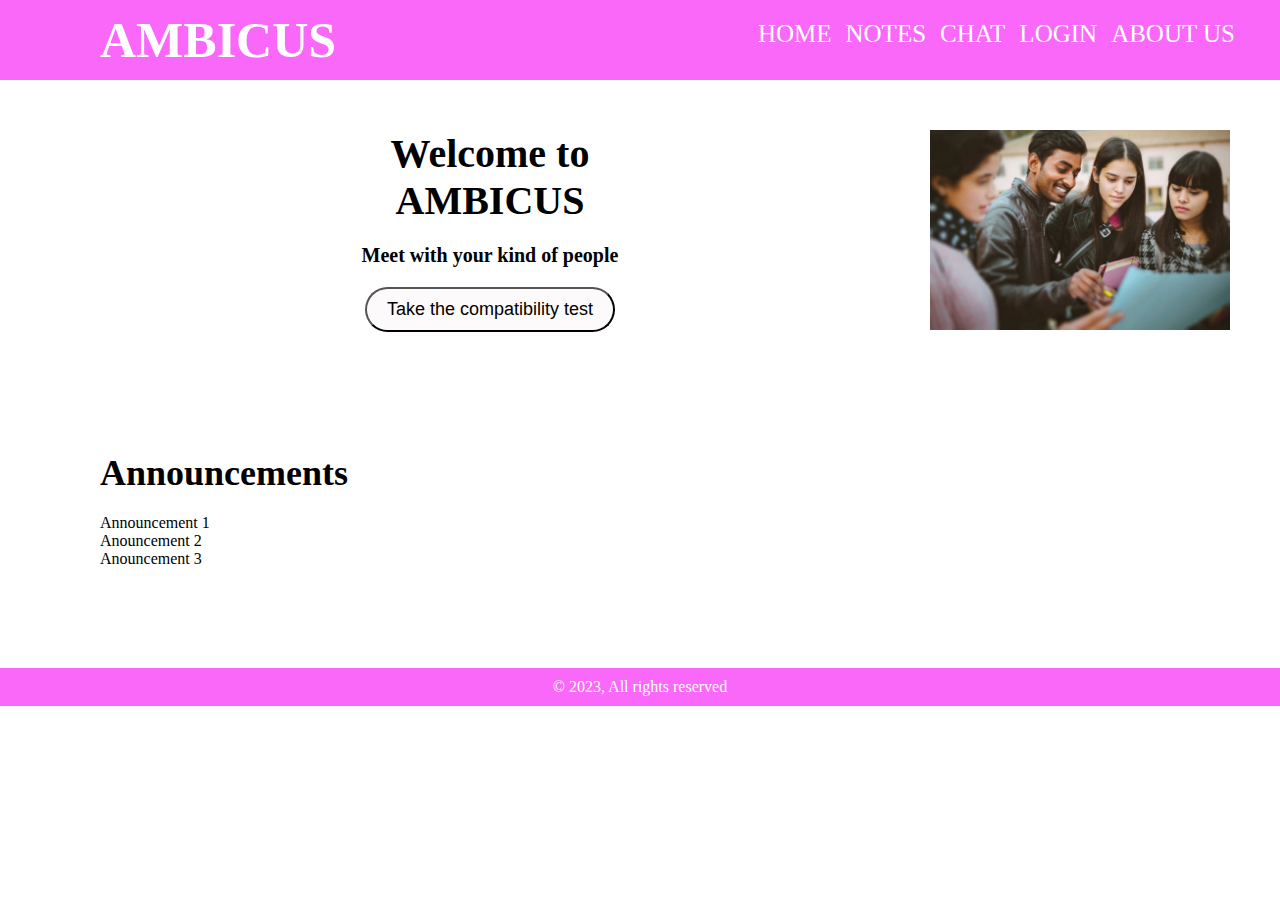
<file: index.html>
<!Doctype HTML>
<html>
    <head>
        <title>Welcome to ambicus</title>
        <link rel="stylesheet" href="style.css">
    </head>
    <body class="main">
        <nav>
            <label class="logo">AMBICUS</label>
            <ul>
            <li><a href="#">Home</a></li>
            <li><a href="#">Notes </a></li>
            <li><a href="#">Chat </a></li>
            <li><a href="#">Login </a></li>
            <li><a href="#">About Us </a></li>
        </ul>
        </nav>
        <main>
            <section class="start">
                <div>
                <h1>Welcome to AMBICUS</h1>
                <h3>Meet with your kind of people<h3>
                <button>Take the compatibility test</button>
            </div>
                <img src="peerimage.jpg">
            </div>
            </section>
            <section class="features">
                <h2>Announcements</h2>
                <ul>
                    <li>Announcement 1</li>
                    <li>Anouncement 2</li>
                    <li>Anouncement 3</li>
                     </ul>
            </section>
              
            </main>
        
        <footer>
            <p>&copy; 2023, All rights reserved</p>
        </footer>
    </body>
    </html>
    </body>
    
</html>
</file>
<file: style.css>
*{
    padding: 0;
    margin:0;
    text-decoration: none;
    list-style:none;
    box-sizing: border box;
}
.main{
    background-color: white;
}
body{
    font-family: poppins; 
}
nav{
    background: rgb(250, 104, 250);
    height: 80px;
    width: 100%;
}
label.logo{
    color:white;
    font-size: 50px;
    line-height: 80px;
    padding: 0 100px;
    font-weight:bold;
}
nav ul{
    float:right;
    margin-right:20px;
    padding: 20px;
    }
nav ul li{
    display: inline-block;
    line-height:80 px;
    margin: 0 5px;
}
nav ul li a{
    color:white;
    font-size : 25px;
    text-transform:uppercase;
    }
a.active,a:hover{
    background: #1b9bff;
    transition: 3s;
}
main {
	padding: 50px;
	text-align: center;
}

.start {
	margin-bottom: 50px;
    display: flex;
   
}
img{
    height: 200px;
    width:auto;
    margin-left: 250px;
}
div{
    padding-left: 250px;
    margin-left: 50% 0%;
}
 h1 {
	font-size: 40px;
	margin-bottom: 20px;
    position: relative;
}

 h3{
	font-size: 20px;
	margin-bottom: 20px;
    position: relative;
}

button {
	background-color: #fcfafa;
	color: black;
	
	padding: 10px 20px;
	font-size: 18px;
	border-radius: 27px;
    border-color: black;
	cursor: pointer;
}

/* Footer Styles */
footer {
	background-color: rgb(250, 104, 250);
	color: #fff;
	padding: 10px;
	text-align: center;
}
.features {
    background-color: #fff;
    padding: 50px;
    text-align: left;
}

.features h2 {
    font-size: 36px;
    margin-bottom: 20px;
}

.features ul {
    list-style: none;
    margin-left: auto;
}
</file>
